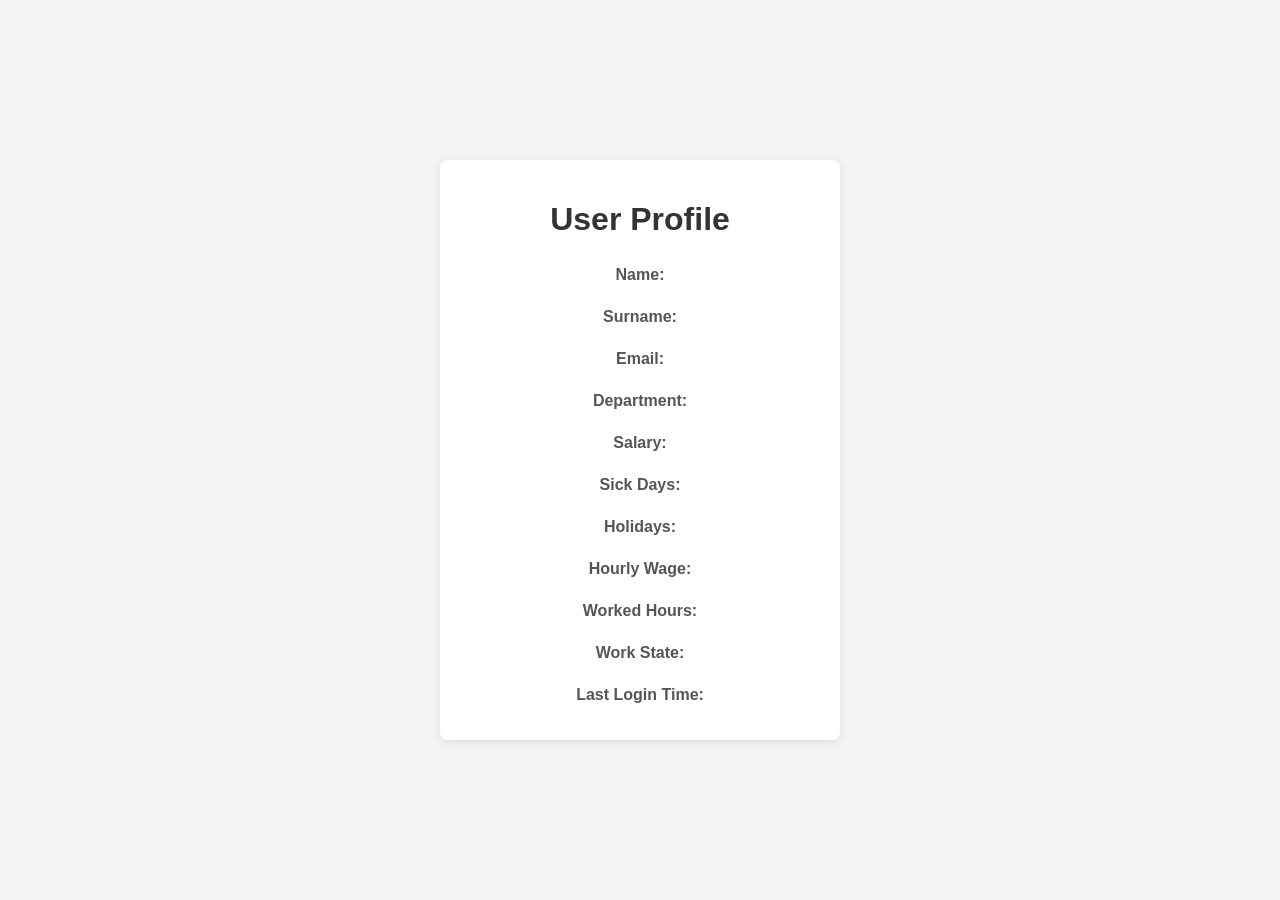
<file: src/main/resources/static/detailedUser.html>
<!DOCTYPE html>
<html lang="en">
<head>
    <meta charset="UTF-8">
    <title>Profile-Editor</title>
    <link href="css/editUser.css" rel="stylesheet">
    <title>User-Profile</title>
</head>

<body>


<div class="profile-container">
 <h1>User Profile</h1>
 <p><strong>Name:</strong> <span id="user-name">Not Available</span></p>
 <p><strong>Surname:</strong> <span id="user-surname">Not Available</span></p>
 <p><strong>Email:</strong> <span id="user-email">Not Available</span></p>
 <p><strong>Department:</strong> <span id="user-department">Not Available</span></p>
 <p><strong>Salary:</strong> <span id="user-salary">Not Available</span></p>
 <p><strong>Sick Days:</strong> <span id="user-sick-days">Not Available</span></p>
 <p><strong>Holidays:</strong> <span id="user-holidays">Not Available</span></p>
 <p><strong>Hourly Wage:</strong> <span id="user-hourly-wage">Not Available</span></p>
 <p><strong>Worked Hours:</strong> <span id="user-worked-hours">Not Available</span></p>
 <p><strong>Work State:</strong> <span id="user-work-state">Not Available</span></p>
 <p><strong>Last Login Time:</strong> <span id="user-last-login-time">Not Available</span></p>
</div>


<script src="ProfileScript.js"></script>
<script src="userDashboard.js"></script>

</body>
</html>
</file>
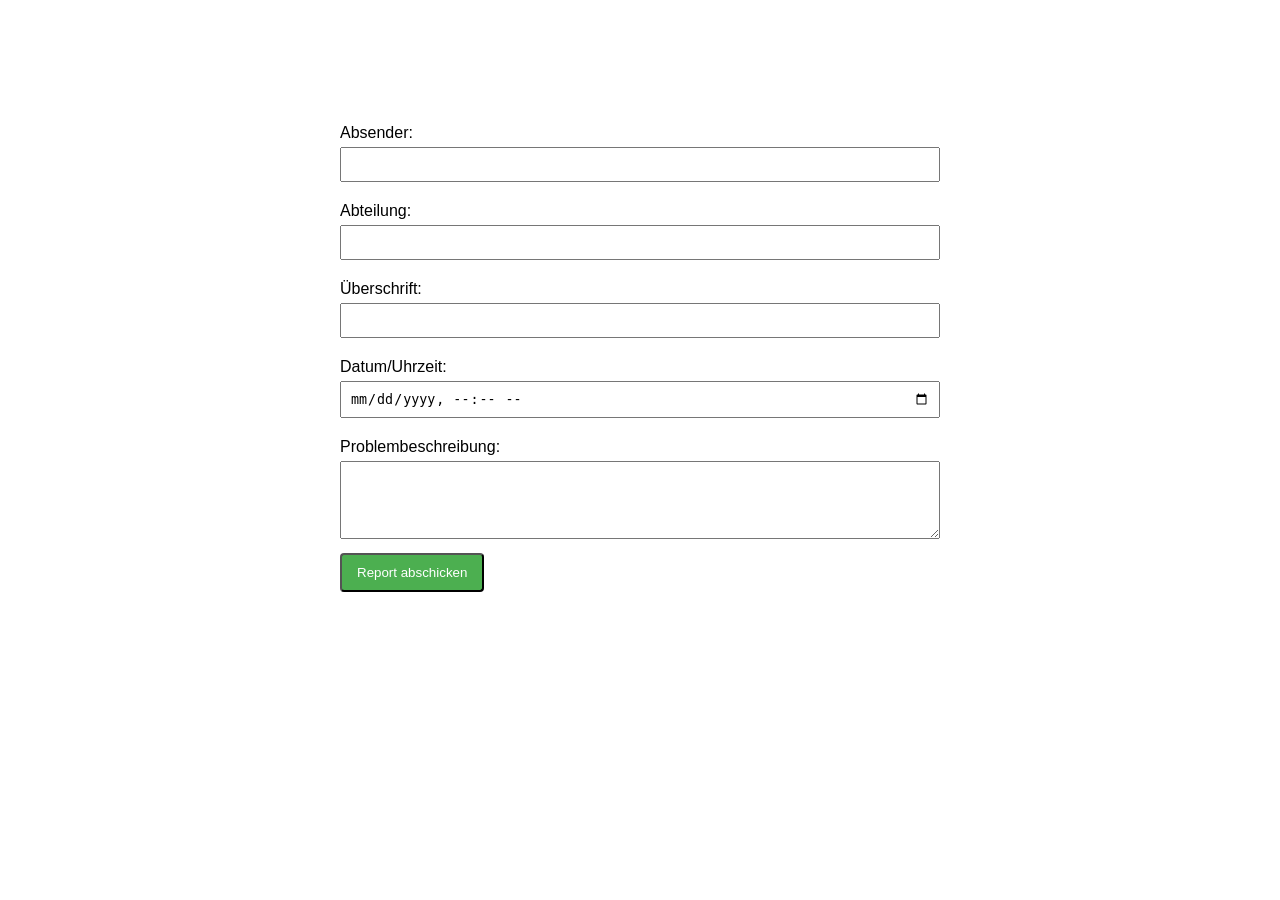
<file: src/main/resources/static/reportPage.html>
<!DOCTYPE html>
<html lang="en">
<head>
    <meta charset="UTF-8">
    <title>Report-Page</title>
    <link href="css/report.css" rel="stylesheet">

</head>
<body>
<div class="report-box-design">
<form id="reportForm">
    <label for="absender-report">Absender:</label>
    <input type="text" id="absender-report" name="absender" required readonly="">

    <label for="abteilung-report">Abteilung:</label>
    <input type="text" id="abteilung-report" name="abteilung" required readonly="">

    <label for="title-report">Überschrift:</label>
    <input type="text" id="title-report" name="ueberschrift" required>

    <label for="dateTime-report">Datum/Uhrzeit:</label>
    <input type="datetime-local" id="dateTime-report" name="datumUhrzeit" required>

    <label for="problem-report">Problembeschreibung:</label>
    <textarea id="problem-report" name="problembeschreibung" rows="4" required></textarea>

    <button type="button" onclick="submitForm()">Report abschicken</button>
</form>
</div>
<script src="reportDataScript.js"></script>
</body>

</html>
</file>
<file: src/main/resources/static/css/editUser.css>
body {
    font-family: Arial, sans-serif;
    background-color: #f4f4f4;
    margin: 0;
    padding: 0;
    display: flex;
    align-items: center;
    justify-content: center;
    height: 100vh;
}

.profile-container {
    background-color: #fff;
    border-radius: 8px;
    box-shadow: 0 2px 10px rgba(0, 0, 0, 0.1);
    padding: 20px;
    max-width: 400px;
    width: 100%;
    box-sizing: border-box;
    text-align: center;
}

h1 {
    color: #333;
    margin-bottom: 20px;
}

p {
    margin: 8px 0;
    padding: 8px 0;
    color: #555;
}

strong {
    font-weight: bold;
}
</file>
<file: src/main/resources/static/css/report.css>
body {
    font-family: Arial, sans-serif;
    margin: 20px;
}
form {
    max-width: 600px;
    margin: auto;
}
label {
    display: block;
    margin-top: 10px;
}
input, textarea {
    width: 100%;
    padding: 8px;
    margin-top: 5px;
    margin-bottom: 10px;
    box-sizing: border-box;
}
button {
    background-color: #4CAF50;
    color: white;
    padding: 10px 15px;
    border-radius: 4px;
    cursor: pointer;
}
button:hover {
    background-color: #45a049;
}
.report-box-design {
    margin-top: 10%;
}
</file>
